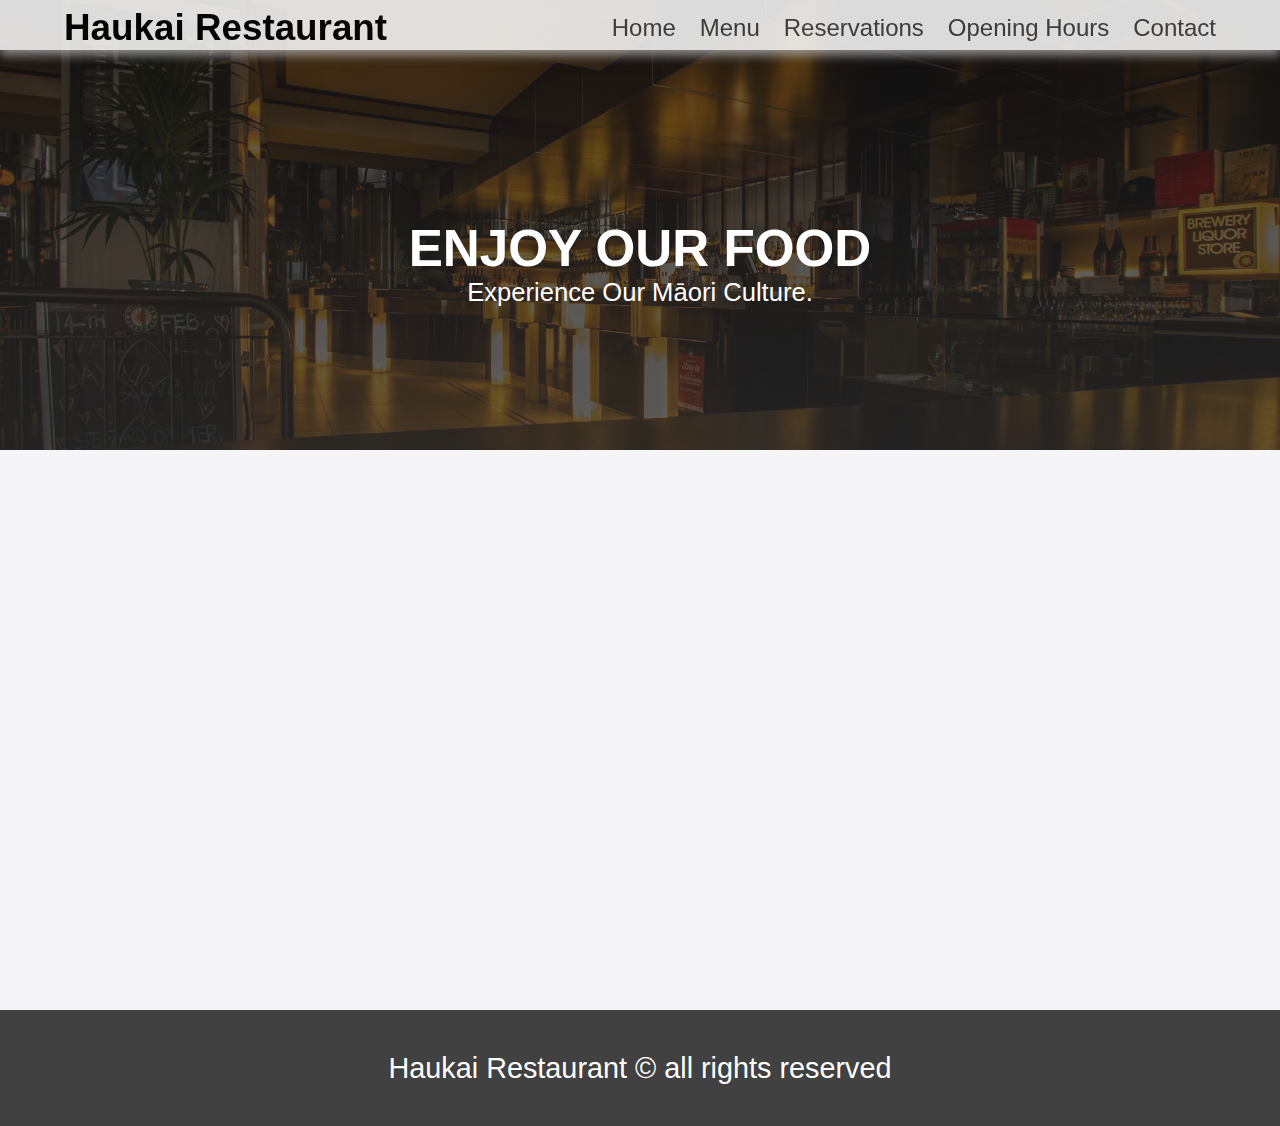
<file: index.html>
<!DOCTYPE html>
<html lang="en">

<head>
    <meta charset="UTF-8">
    <meta http-equiv="X-UA-Compatible" content="IE=edge">
    <meta name="viewport" content="width=device-width, initial-scale=1.0">

    <!-- Webpage Title -->
    <title>Haukai Restaurant - Home Page</title>

    <!-- CSS Import -->
    <link rel="stylesheet" href="css/styles.css">
</head>

<body>
    <!-- Navigation Menu -->
    <nav class="navbar">
        <div class="navbar-container container">
            <input type="checkbox">
            <div class="hamburger-lines">
                <span class="line line1"></span>
                <span class="line line2"></span>
                <span class="line line3"></span>
            </div>

            <ul class="menu-items">
                <li><a href="index.html">Home</a></li>
                <li><a href="menu.html">Menu</a></li>
                <li><a href="reservations.html">Reservations</a></li>
                <li><a href="hours.html">Opening Hours</a></li>
                <li><a href="contact.html">Contact</a></li>
            </ul>

            <!-- Logo -->
            <h1 class="logo">Haukai Restaurant</h1>
        </div>
    </nav>

    <!-- Showcase Section -->
    <section class="showcase-area" id="showcase">
        <div class="showcase-container">
            <h1 class="main-title" id="home">Enjoy Our Food</h1>
            <p>Experience Our Māori Culture.</p>
        </div>
    </section>

    <!-- About Us Section -->
    <section id="about">
        <div class="about-wrapper container">
            <div class="about-text">
                <p class="small">About Us</p>
                <h2>
                    Haukai Restaurant specialises in Māori kai and is based in the Bay
                    of Islands.
                </h2>
                <p>
                    It was started by a couple who are keen on creating a business that
                    would appeal to locals and tourists visiting the area. The owners
                    work in the business full-time. They have only two employees at
                    present, but in the future, they hope to take on additional
                    part-time staff. The restaurant is only open in the evenings at the
                    moment, from Wednesday to Sunday inclusive.
                </p>
            </div>
            <div class="about-img">
                <img
                    src="images/home-about-us-image.webp"
                    alt="about-us-image"
                    height="400"
                    width="600">
            </div>
        </div>
    </section>

    <!-- Footer Section-->
    <footer id="footer">
        <h2>Haukai Restaurant &copy; all rights reserved</h2>
    </footer>

</body>
</html>
</file>
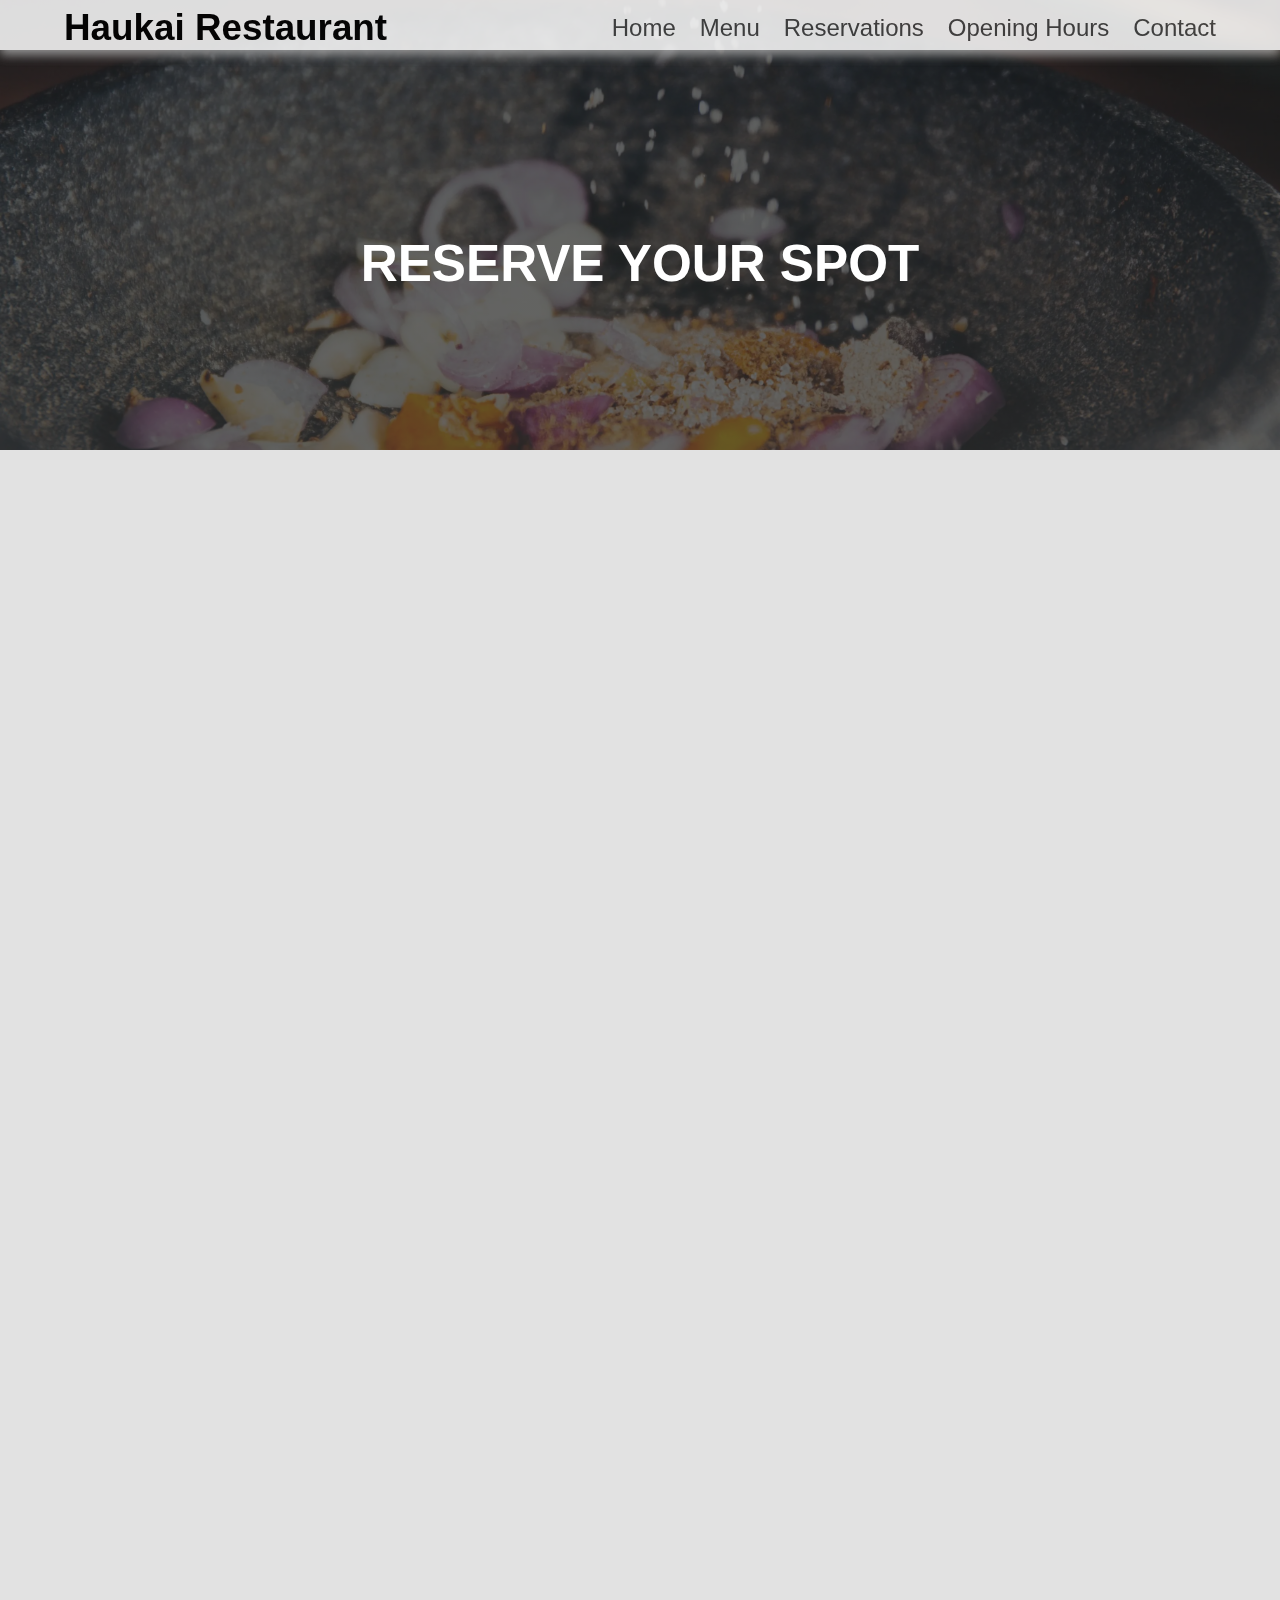
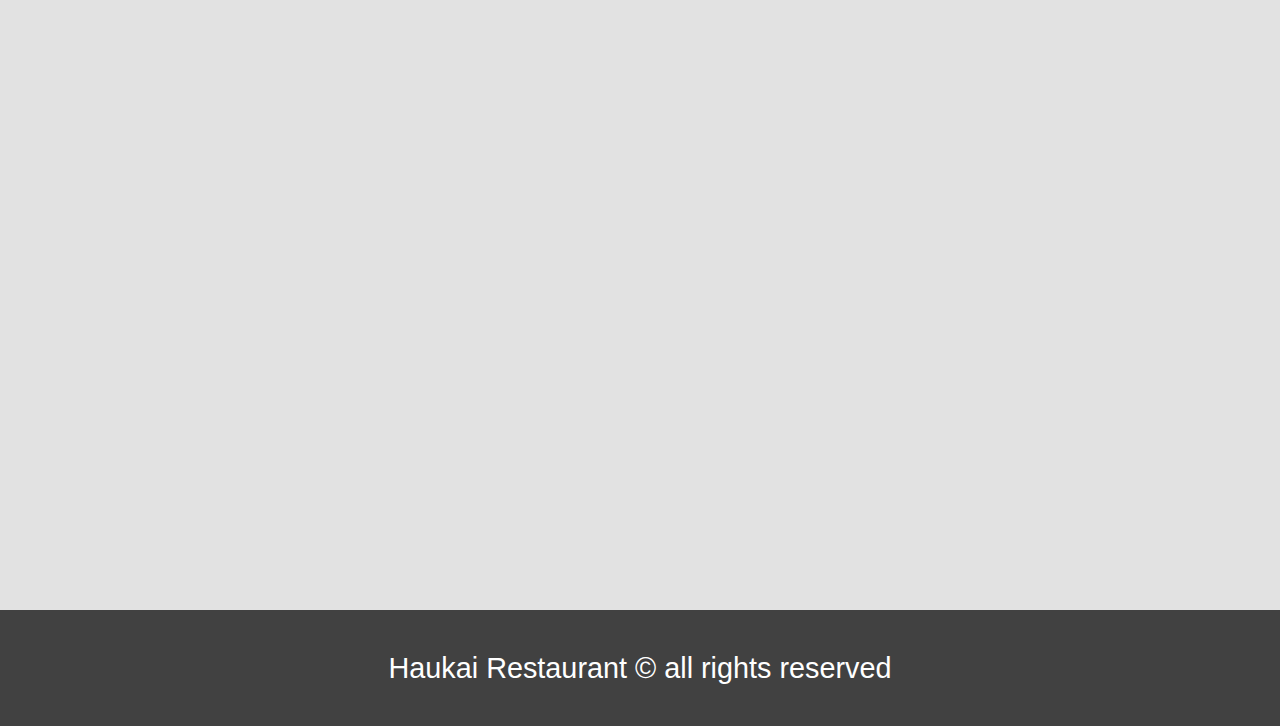
<file: reservations.html>
<!DOCTYPE html>
<html lang="en">

<head>
    <meta charset="UTF-8">
    <meta http-equiv="X-UA-Compatible" content="IE=edge">
    <meta name="viewport" content="width=device-width, initial-scale=1.0">

    <!-- Webpage Title -->
    <title>Haukai Restaurant - Menu Page</title>

    <!-- CSS Import -->
    <link rel="stylesheet" href="css/styles.css">

</head>

<body>
    <!-- Navigation Menu -->
    <nav class="navbar">
        <div class="navbar-container container">
            <input type="checkbox">
            <div class="hamburger-lines">
                <span class="line line1"></span>
                <span class="line line2"></span>
                <span class="line line3"></span>
            </div>

            <ul class="menu-items">
                <li><a href="index.html">Home</a></li>
                <li><a href="menu.html">Menu</a></li>
                <li><a href="reservations.html">Reservations</a></li>
                <li><a href="hours.html">Opening Hours</a></li>
                <li><a href="contact.html">Contact</a></li>
            </ul>
            
            <!-- Logo -->
            <h1 class="logo">Haukai Restaurant</h1>
        </div>
    </nav>

    <!-- Showcase Section -->
    <section class="showcase-area-reservations" id="showcase">
        <div class="showcase-container">
            <h1 class="main-title" id="home">Reserve Your Spot</h1>
        </div>
    </section>

    <!-- Form Section -->
    <section id="reservations">
        <div class="reservations-container container">
            <div class="form-container">
                <iframe 
                    src="https://docs.google.com/forms/d/e/1FAIpQLSfVgE4kz-AV6tPcJrLJ6xw3mu96cjgu2JApZWbZQ_yD0XAqzQ/viewform?embedded=true"
                    class="form-iframe"
                    height="1600"
                    width="600">
                </iframe>
            </div>
        </div>
    </section>

    <!-- Footer Section-->
    <footer id="footer">
      <h2>Haukai Restaurant &copy; all rights reserved</h2>
    </footer>
    
</body>
</html>
</file>
<file: css/styles.css>
*, *::after, *::before {
    box-sizing: border-box;
    padding: 0;
    margin: 0;
}
  
html {
    font-size: 100%;
}
  
body {
    font-family: "Poppins", sans-serif;
}
  
.container {
    max-width: 1200px;
    width: 90%;
    margin: auto;
}
  
.navbar input[type="checkbox"], .navbar .hamburger-lines {
    display: none;
    cursor: pointer;
}
  
.navbar {
    box-shadow: 0 5px 10px 0 #aaa;
    position: fixed;
    width: 100%;
    background: #fff;
    color: #000;
    opacity: .85;
    height: 50px;
    z-index: 12;
}
  
.navbar-container {
    display: flex;
    justify-content: space-between;
    height: 64px;
    align-items: center;
}
  
.menu-items {
    order: 2;
    display: flex;
}
  
.menu-items li {
    list-style: none;
    margin-left: 1.5rem;
    margin-bottom: .5rem;
    font-size: 1.5rem;
}
  
.menu-items a {
    text-decoration: none;
    color: #444;
    font-weight: 500;
    transition: color 0.3s ease-in-out;
}
  
.menu-items a:hover {
    color: #117964;
    transition: color 0.3s ease-in-out;
}
  
.logo {
    order: 1;
    font-size: 2.3rem;
    margin-bottom: .5rem;
}
  
.showcase-area {
    height: 50vh;
    background: linear-gradient(rgb(240 240 240 / .144), rgb(255 255 255 / .336)), url(../images/home-showcase-image.webp);
    background-size: cover;
    background-position: center;
    background-repeat: no-repeat;
}
  
.showcase-area-menu {
    height: 50vh;
    background: linear-gradient(rgb(240 240 240 / .144), rgb(255 255 255 / .336)), url(../images/menu-showcase-image.webp);
    background-size: cover;
    background-position: center;
    background-repeat: no-repeat;
}
  
.showcase-area-reservations {
    height: 50vh;
    background: linear-gradient(rgb(240 240 240 / .144), rgb(255 255 255 / .336)), url(../images/reservations-showcase-image.webp);
    background-size: cover;
    background-position: center;
    background-repeat: no-repeat;
}
  
.showcase-area-hours {
    height: 50vh;
    background: linear-gradient(rgb(240 240 240 / .144), rgb(255 255 255 / .336)), url(../images/hours-showcase-image.webp);
    background-size: cover;
    background-position: center;
    background-repeat: no-repeat;
}
  
.showcase-area-contact {
    height: 50vh;
    background: linear-gradient(rgb(240 240 240 / .144), rgb(255 255 255 / .336)), url(../images/contact-showcase-image.webp);
    background-size: cover;
    background-position: center;
    background-repeat: no-repeat;
}
  
.showcase-container {
    position: relative;
    display: flex;
    flex-direction: column;
    align-items: center;
    justify-content: center;
    height: 100%;
    font-size: 1.6rem;
    color: #fff;
    z-index: 1;
}
  
.showcase-container::before {
    content: '';
    position: absolute;
    top: 0;
    left: 0;
    right: 0;
    bottom: 0;
    background-color: rgb(0 0 0 / .6);
    z-index: -1;
}
  
.main-title {
    text-transform: uppercase;
    margin-top: 1.5em;
}
  
#about {
    padding: 50px 0;
    background: #f5f5f7;
    height: auto;
}
  
.about-wrapper {
    display: flex;
    flex-wrap: wrap;
}
  
#about h2 {
    font-size: 2.3rem;
}
  
#about p {
    font-size: 1.2rem;
    color: #555;
}
  
#about .small {
    font-size: 1.2rem;
    color: #666;
    font-weight: 600;
}
  
.about-img {
    flex: 1 1 400px;
    padding: 30px;
    transform: translateX(150%);
    animation: about-img-animation 1s ease-in-out forwards;
}
  
@keyframes about-img-animation {
    100% {
        transform: translate(0);
    }
}
  
.about-text {
    flex: 1 1 400px;
    padding: 30px;
    margin: auto;
    transform: translate(-150%);
    animation: about-text-animation 1s ease-in-out forwards;
}
  
@keyframes about-text-animation {
    100% {
        transform: translate(0);
    }
}
  
.about-img img {
    display: block;
    height: 400px;
    max-width: 100%;
    margin: auto;
    object-fit: cover;
    object-position: right;
}
  
.food-menu-heading {
    text-align: center;
    font-size: 3.4rem;
    font-weight: 400;
    color: #666;
    border-bottom: 1px solid #ddd;
}
  
.food-menu-container {
    display: flex;
    flex-direction: column;
    padding: 50px 0 30px;
}
  
.food-menu-item {
    display: flex;
    flex-direction: column;
    align-items: center;
    margin-bottom: 3rem;
    padding-bottom: 1rem;
    gap: 1.5rem;
}
  
.food-img {
    flex: 0 0 250px;
    margin-bottom: 0rem;
    padding-top: 4rem;
}
  
.food-img img {
    width: 100%;
    margin: auto;
    border-radius: 50px;
    object-fit: cover;
}
  
.food-description {
    text-align: center;
    margin-bottom: 2rem;
    font-size: 1.2rem;
}
  
.food-title {
    font-size: 3rem;
    font-weight: 400;
    color: #444;
}
  
.food-price {
    color: #117964;
    font-weight: 700;
    border-bottom: 1px solid #ddd;
    font-size: 1.2rem;
}
  
#desserts {
    padding-top: 3rem;
}
  
.beverages-grid {
    display: flex;
    flex-wrap: wrap;
    gap: 20px;
}
  
.beverages-menu-category {
    flex: 1 1 45%;
    padding: 20px;
    padding-left: 10rem;
    padding-right: 10rem;
    box-sizing: border-box;
    text-align: right;
    width: 100%;
}
  
.beverages-menu-category .menu-item {
    display: flex;
    justify-content: space-between;
}
  
.menu-item {
    padding: 5px 0;
    display: flex;
    justify-content: space-between;
    font-size: 1.5rem;
}
  
#reservations {
    padding: 5rem 0;
    background: #e2e2e2;
}

.reservations-container {
    display: flex;
    justify-content: center;
    align-items: center;
}
.form-container {
    padding: 0rem;
    width: 100%;
    display: flex;
    justify-content: center;
    align-items: center;
}

.form-iframe {
    border: none;
}
  
.calendar-area {
    background: #e2e2e2;
}
  
.calendar-container {
    width: 100%;
    max-width: 900px;
    margin: 0 auto;
    box-shadow: 0 4px 8px rgb(0 0 0 / .2);
    border-radius: 8px;
    overflow: hidden;
}
  
.contact-map {
    position: relative;
    padding-bottom: 80%;
    overflow: hidden;
}
  
.contact-map iframe {
    position: absolute;
    top: 0;
    left: 0;
    width: 100%;
    height: 100%;
    border: 0;
}

#footer {
    background: #414141;
    margin-top: auto;
}

#footer h2 {
    text-align: center;
    font-size: 1.8rem;
    padding: 2.6rem;
    font-weight: 500;
    color: #fff;
}
  
@media (max-width: 1100px) {
    .navbar {
        opacity: .95;
    }
    
    .navbar-container input[type="checkbox"], .navbar-container .hamburger-lines {
        display: block;
    }
    
    .navbar-container {
        display: block;
        position: relative;
        height: 64px;
    }
    
    .navbar-container input[type="checkbox"] {
        position: absolute;
        display: block;
        height: 32px;
        width: 30px;
        top: 20px;
        left: 20px;
        z-index: 5;
        opacity: 0;
    }
    
    .navbar-container .hamburger-lines {
        display: block;
        height: 23px;
        width: 35px;
        position: absolute;
        top: 17px;
        left: 20px;
        z-index: 2;
        display: flex;
        flex-direction: column;
        justify-content: space-between;
    }
    
    .navbar-container .hamburger-lines .line {
        display: block;
        height: 4px;
        width: 100%;
        border-radius: 10px;
        background: #333;
    }
    
    .navbar-container .hamburger-lines .line1 {
        transform-origin: 0% 0%;
        transition: transform 0.4s ease-in-out;
    }
    
    .navbar-container .hamburger-lines .line2 {
        transition: transform 0.2s ease-in-out;
    }
    
    .navbar-container .hamburger-lines .line3 {
        transform-origin: 0% 100%;
        transition: transform 0.4s ease-in-out;
    }
    
    .navbar .menu-items {
        padding-top: 100px;
        background: #fff;
        height: 100vh;
        max-width: 300px;
        transform: translate(-150%);
        display: flex;
        flex-direction: column;
        margin-left: -40px;
        padding-left: 50px;
        transition: transform 0.5s ease-in-out;
        box-shadow: 5px 0 10px 0 #aaa;
        left: -100%;
    }
    
    .navbar .menu-items li {
        margin-bottom: 1.5rem;
        font-size: 1.3rem;
        font-weight: 500;
    }
    
    .logo {
        position: absolute;
        top: 5px;
        right: 15px;
        font-size: 2rem;
    }
    
    .navbar-container input[type="checkbox"]:checked~.menu-items {
        transform: translateX(0);
        left: 0;
    }
    
    .navbar-container input[type="checkbox"]:checked~.hamburger-lines .line1 {
        transform: rotate(45deg);
        transform-origin: 10% 10%;
    }
    
    .navbar-container input[type="checkbox"]:checked~.hamburger-lines .line2 {
        transform: scaleY(0);
    }
    
    .navbar-container input[type="checkbox"]:checked~.hamburger-lines .line3 {
        transform: rotate(-45deg);
        transform-origin: 10% 90%;
    }
    
    .food-menu-container img {
        margin: auto;
    }
    
    .food-menu-item {
        flex-direction: column;
        text-align: center;
    }
    
    .form-container {
        width: 90%;
    }
    
    .reservations-container {
        display: flex;
        flex-direction: column;
    }
}
  
@media (max-width: 768px) {
    html {
        font-size: 80%;
    }
    
    .food-menu-item {
        flex-direction: column;
        align-items: center;
    }
    
    .food-img {
        width: 50%;
        margin-right: 0;
        margin-bottom: 1rem;
        align-self: center;
    }
    
    .food-img img {
        width: 100%;
        height: auto;
    }
    
    .food-description {
        align-self: center;
    }
    
    .food-menu-container img {
        margin: auto;
    }
    
    .food-menu-container .beverages {
        min-width: 30%;
    }
    
    .beverages-menu-category h2 {
        margin-bottom: 20px;
    }
}
  
@media (max-width: 600px) {
    html {
        font-size: 70%;
    }
}
  
@media (max-width: 500px) {
    .navbar .menu-items li {
        margin-bottom: 2.5rem;
        font-size: 1.8rem;
    }
    
    .navbar .menu-items li {
        margin-bottom: 2.5rem;
        font-size: 1.8rem;
        font-weight: 500;
    }
    
    .food-menu-container img {
        margin: auto;
    }
    
    .food-menu-item {
        flex-direction: column;
        text-align: center;
    }
    
    .reservations-container {
        display: flex;
        flex-direction: column;
    }
}
  
@media (min-width: 769px) and (max-width: 1200px) {
    .img-container h3 {
        font-size: 1.5rem;
    }
    
    .img-container .btn {
        font-size: .7rem;
    }
}
  
@media (orientation: landscape) and (max-height: 500px) {
    .showcase-area {
        height: 50vmax;
    }
}
</file>
